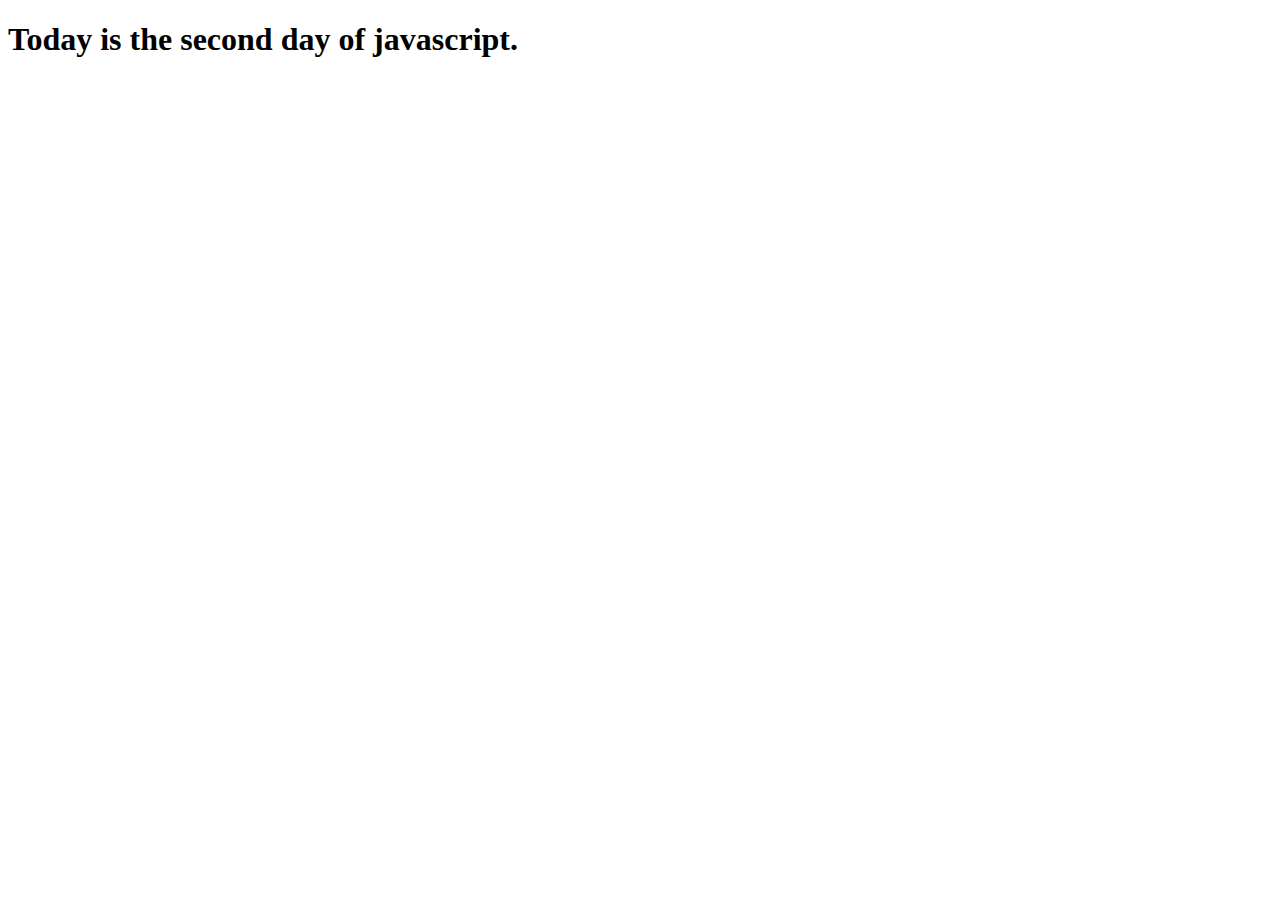
<file: 1  javascritp class/index.html>
<!DOCTYPE html>
<html lang="en">
<head>
    <meta charset="UTF-8">
    <meta http-equiv="X-UA-Compatible" content="IE=edge">
    <meta name="viewport" content="width=device-width, initial-scale=1.0">
    <title>1 javascript class</title>
    <link rel="icon" type="image" href="https://cdn-icons-png.flaticon.com/512/5968/5968292.png">
</head>
<body>
    <h1>Today is the second day of javascript.</h1>
    
    
    <script src="js/index.js">
    </script> 
</body>
</html>
</file>
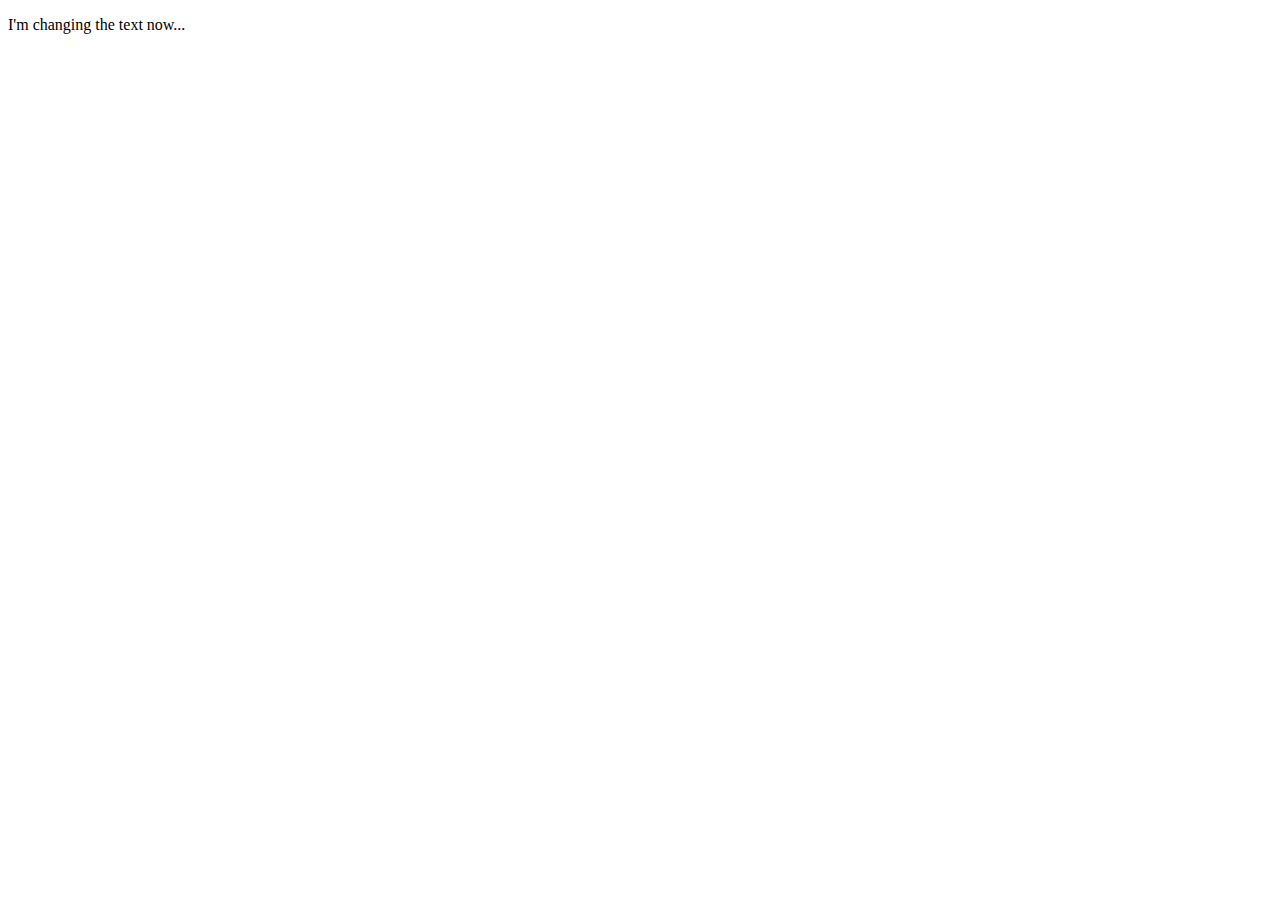
<file: 10th class/index.html>
<!DOCTYPE html>
<html lang="en">
<head>
    <meta charset="UTF-8">
    <meta http-equiv="X-UA-Compatible" content="IE=edge">
    <meta name="viewport" content="width=device-width, initial-scale=1.0">
    <title>Dom Excersice</title>
</head>
<body>
    <!-- <label>Email:
        <input type="text" id="name-input-id" name = 'email'>
    </label>
    <h2>Select your preferred programming language</h2>
    <label for="program">
        <input type="checkbox" id="" name="program" value="c">C
    </label>
    <label for="program">
        <input type="checkbox" id="" name="program" value="java">Java
    </label> -->
    <!-- <label for="division">Division</label>
    <select name="division" id="division">
        <option value="">--Select--</option>
        <option value="Dhaka">Dhaka</option>
        <option value="khulna">khulna</option>
        <option value="Netrokona">Netrokona</option>
        <option value="Pabna">Pabna</option>
    </select> -->
    <!-- <h2>JavaScript try catch</h2> -->
    <!-- <p>Please input a number between 5 and 10</p>
    <input type="text" id="demo">
    <button>Text Input</button> -->
    <p id="paraID">Hello</p>
<script src="js/10th.js" type="module"></script>
</body>
</html>
</file>
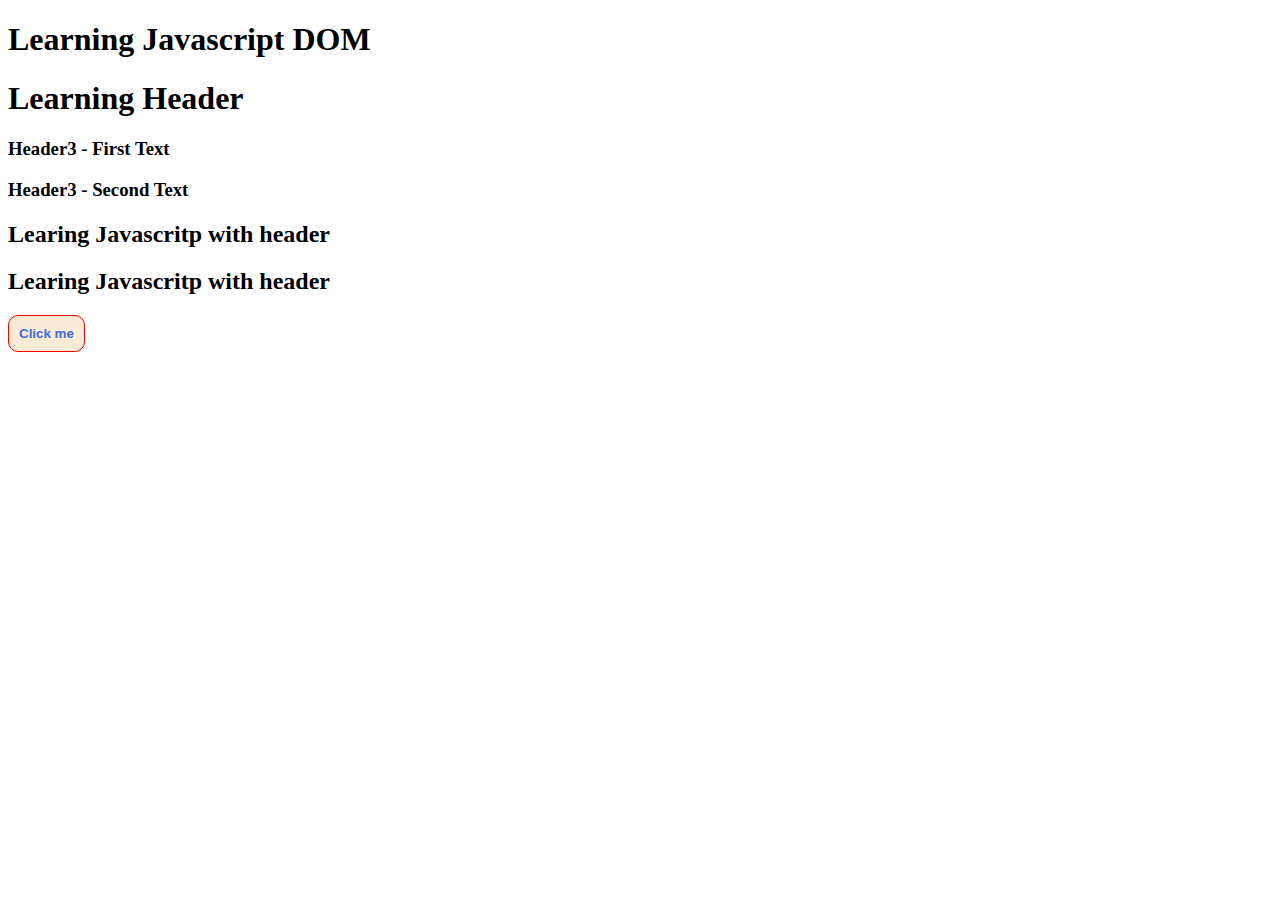
<file: js Dom/index.html>
<!DOCTYPE html>
<html lang="en">
<head>
    <meta charset="UTF-8">
    <meta http-equiv="X-UA-Compatible" content="IE=edge">
    <meta name="viewport" content="width=device-width, initial-scale=1.0">
    <title>Document Object Model</title>
    <link rel="stylesheet" href="css/style.css">
</head>
<body>
    <h1 id="header1">Learning Javascript DOM</h1>
    <h1 id="header2">Learning Header</h1>

    <h3>Header3 - First Text</h3>
    <h3>Header3 - Second Text </h3>

    <h2 class="clssheader1">Learing Javascritp with header</h2>
    <h2 class="clssheader1">Learing Javascritp with header</h2>
    <!-- query selector works -->
    <!-- <a href="Home"></a> -->
    <button class="btn">Click me</button>
    <script src="js/dom.js"></script>
</body>
</html>
</file>
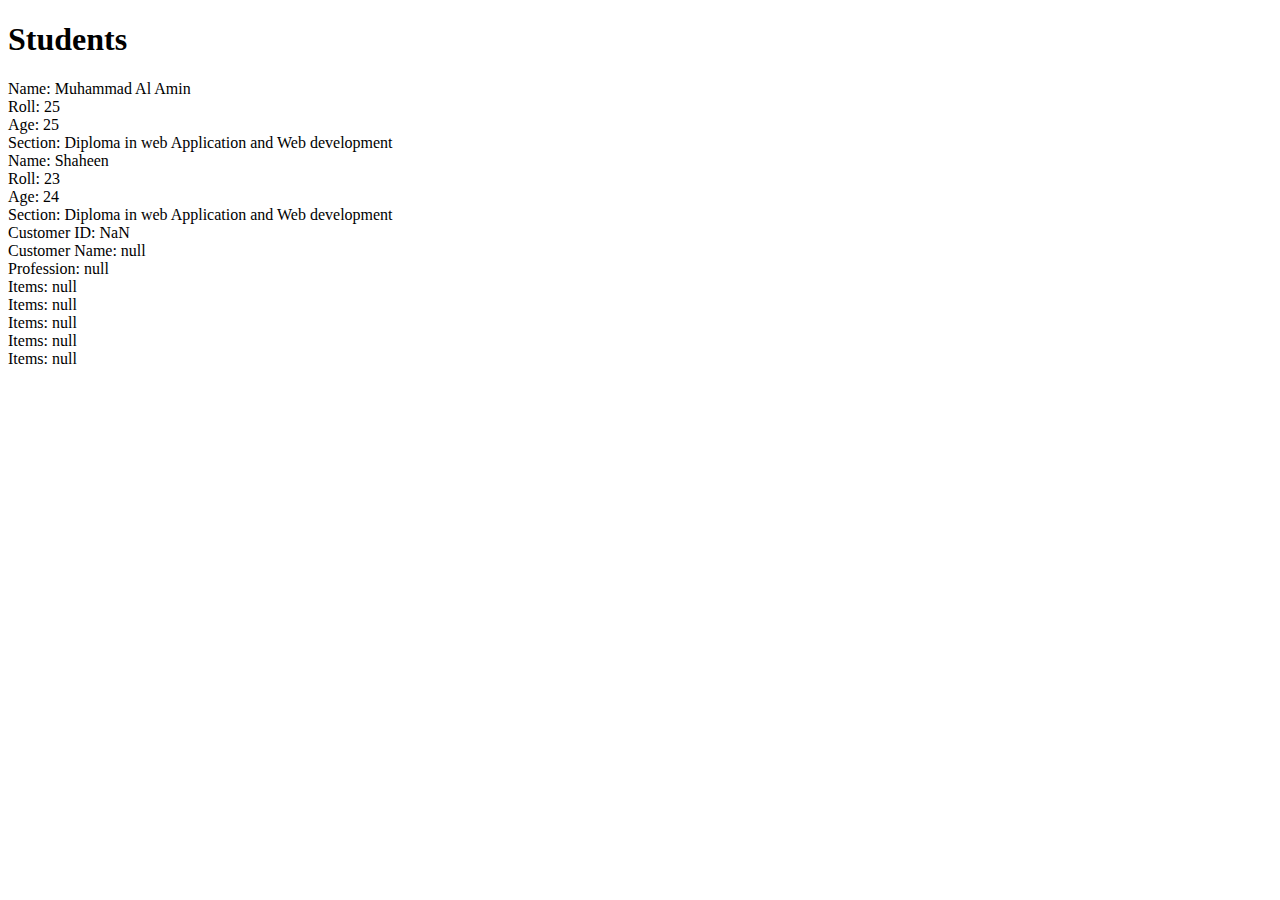
<file: js object/index.html>
<!DOCTYPE html>
<html lang="en">
<head>
    <meta charset="UTF-8">
    <meta http-equiv="X-UA-Compatible" content="IE=edge">
    <meta name="viewport" content="width=device-width, initial-scale=1.0">
    <title>Object</title>
</head>
<body>
    

    <script src="js/main.js"></script>
</body>
</html>
</file>
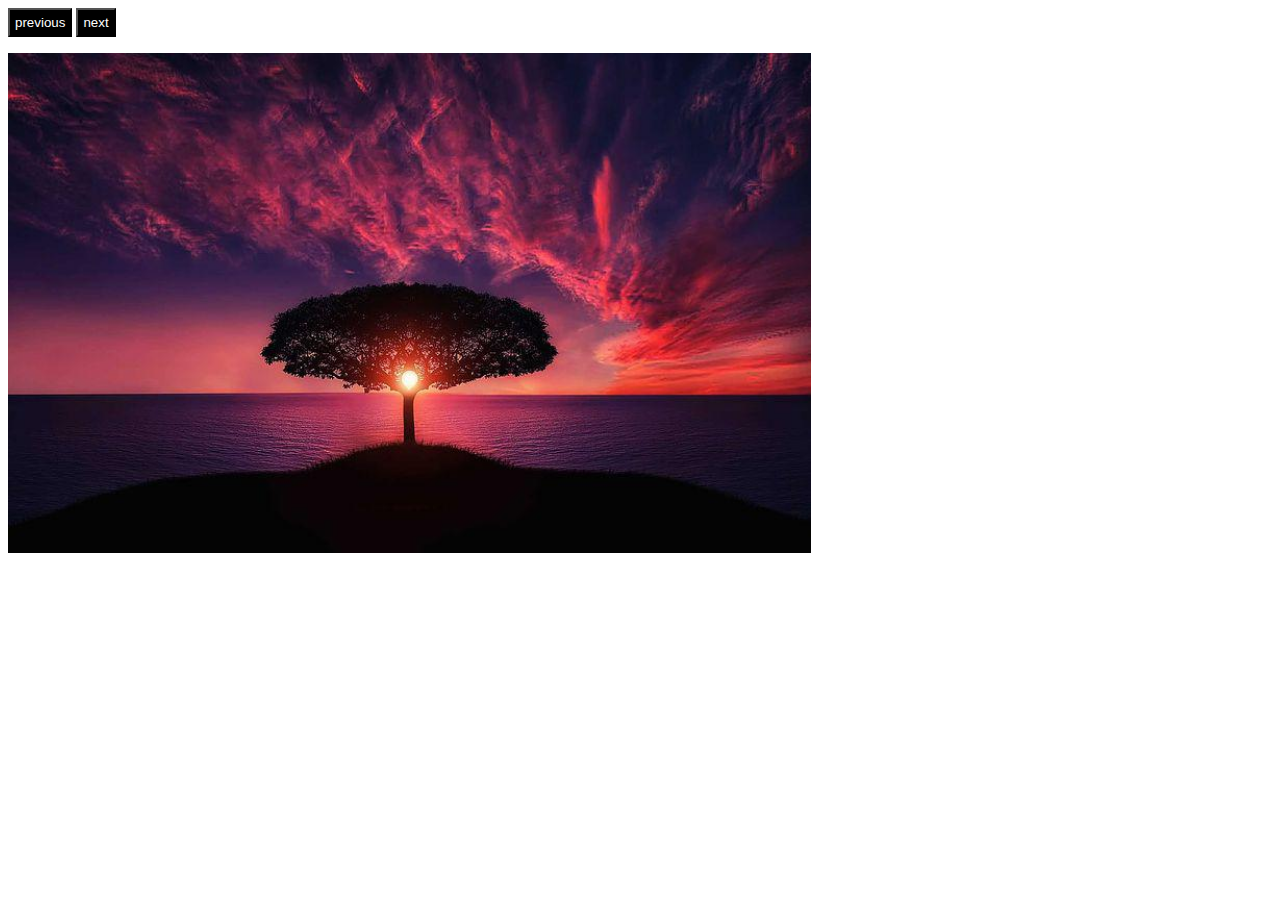
<file: slider/index.html>
<!DOCTYPE html>
<html lang="en">
<head>
    <meta charset="UTF-8">
    <meta http-equiv="X-UA-Compatible" content="IE=edge">
    <meta name="viewport" content="width=device-width, initial-scale=1.0">
    <title>Slider</title>
    <link rel="stylesheet" href="css/style.css">
</head>
<body>
    <button id="previous" onclick=previousImg()>previous</button>
    <button id="next" onclick=nextImg()>next</button>
    <p></p>
    <img id="IMG" src="../Images/2.jpg" alt="2nd Img" Height="500px">
    <script src="js/main.js"></script>
</body>
</html>
</file>
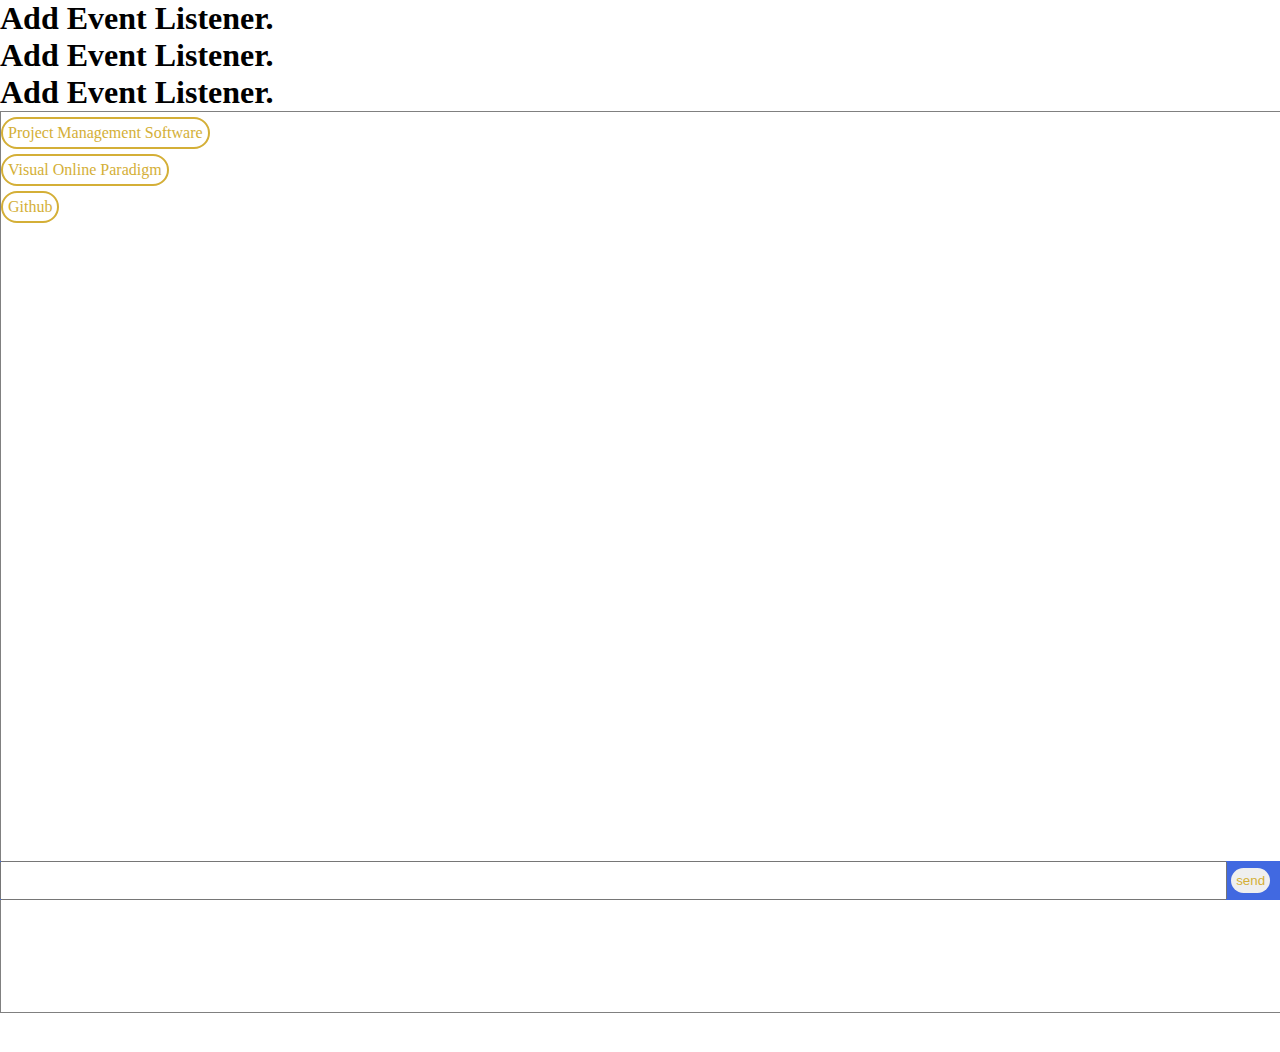
<file: js Dom/eventListener.html>
<!DOCTYPE html>
<html lang="en">
<head>
    <meta charset="UTF-8">
    <meta http-equiv="X-UA-Compatible" content="IE=edge">
    <meta name="viewport" content="width=device-width, initial-scale=1.0">
    <title>Add Event Listener</title>
    <link rel="stylesheet" href="css/eventListener.css">
    <link rel="stylesheet" href="css/all.min.css">
</head>
<body>
    <h1 class="heading">Add Event Listener.</h1>
    <h1 class="heading">Add Event Listener.</h1>
    <h1 class="heading">Add Event Listener.</h1>
    <div class="chat">
        <ul>
            <li>Project Management Software</li>
            <li>Visual Online Paradigm</li>
            <li>Github</li>
        </ul>
    </div>
    <div class="input">
        <input type="text" id="userinput">
         <button id="send">send</button>
    </div>
    <!-- <h1 id="text">No button has not been clicked yet</h1>
    <button class="myButton">Button1</button>
    <button class="myButton">Button2</button>
    <button class="myButton">Button3</button> -->

    <script src="js/eventListener.js"></script>
    <script src="js/all.min.js"></script>
</body>
</html>
</file>
<file: js Dom/css/style.css>
.textStyle{
    color: royalblue;
    letter-spacing: 10px;
    word-spacing: 20px;
    font-weight: bolder;
    font-style: italic;
    
}
.bg{
    display: inline block;
    line-height: 100px;
    background: linear-gradient(to right, red, yellow);
    color: rgb(245, 248, 250);
    border: 1px solid whitesmoke;
    border-radius: 25px;
    text-align: center;
}
.btn{
    border: 1px solid red;
    border-radius: 10px;
    color: royalblue;
    display: inline;
    padding: 10px;
    background: antiquewhite;
    font-weight: bold;
}
</file>
<file: slider/css/style.css>
button{
    padding: 5px;
    background: black;
    color: white;
    
}
</file>
<file: js Dom/css/eventListener.css>
*{
    margin: 0;
    padding: 0;
}
:root{
    --gold: #d4af37;
}
.HEAD{
    color: var(--gold);
}
button{
    border-radius: 50px;
    border: 2px solid var(--gold);
    color: #d4af37;
    border: transparent;
    padding: 5px;
    width: fit-content;
}
li{
    list-style: none;
    border: 2px solid var(--gold);
    padding: 5px;
    margin-top: 5px;
    width: fit-content;
    border-radius: 50px;
    color: #d4af37;
}
.chat{
    width: 100%;
    height: 100vh;
    border: 1px solid gray;
}
.input{
    width: 100%;
    position: sticky;
    bottom: 0px;
    background: royalblue;
}
input{
    width: 94%;
    padding: 10px;
    color: #d4af37;
}
.textStyle{
    border: 2px solid var(--gold);
    padding: 5px;
    width: fit-content;
    border-radius: 50px;
    color: #d4af37;
}
</file>
